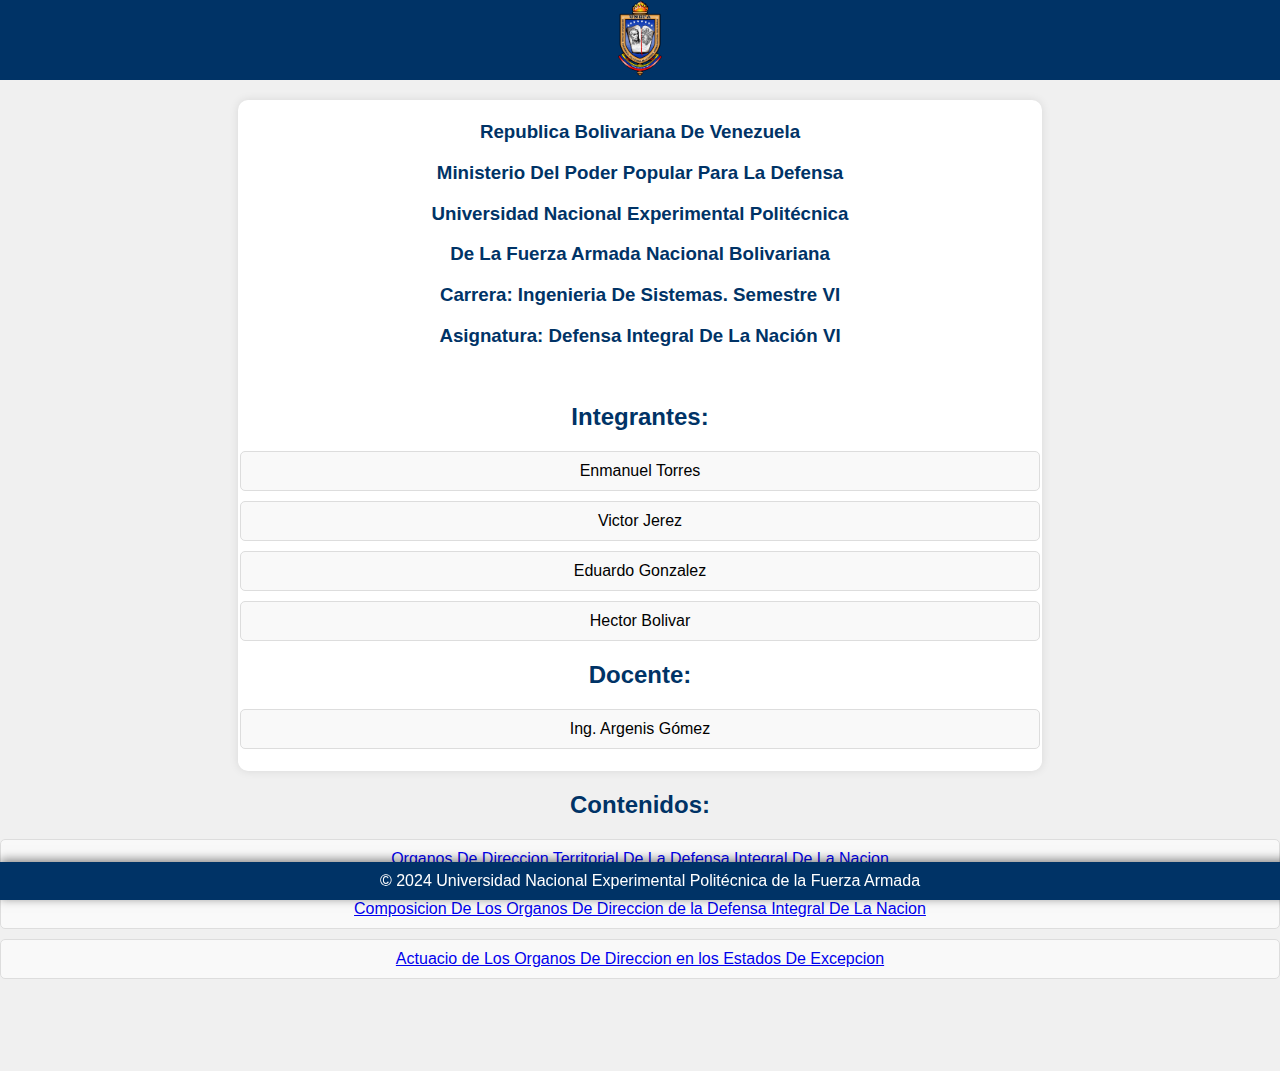
<file: index.html>
<!DOCTYPE html>
<html lang="es">

<head>
    <meta charset="UTF-8">
    <meta name="viewport" content="width=device-width, initial-scale=1.0">
    <title>Presentación UNEFA</title>
    <link rel="stylesheet" href="./styles/index.css">
</head>
<!--Hecho Por Victor Jerez-->

<body>
    <div class="header">
        <img src="./img/escudounefa.gif" alt="Logo UNEFA">
    </div>

    <div class="content">
        <h3>Republica Bolivariana De Venezuela</h3>
        <h3>Ministerio Del Poder Popular Para La Defensa</h3>
        <h3>Universidad Nacional Experimental Politécnica </h3>
        <h3>De La Fuerza Armada Nacional Bolivariana</h3>
        <h3>Carrera: Ingenieria De Sistemas. Semestre VI</h3>
        <h3>Asignatura: Defensa Integral De La Nación VI</h3>
        <br>
        <div class="members">
            <h2>Integrantes:</h2>
            <ul>
                <li>Enmanuel Torres</li>
                <li>Victor Jerez</li>
                <li>Eduardo Gonzalez</li>
                <li>Hector Bolivar</li>
                <!-- Agrega más integrantes según sea necesario -->
            </ul>
        </div>
        <div class="docente">
            <h2>Docente:</h2>
            <ul>
                <li>Ing. Argenis Gómez</li>
                <!-- Agrega más docentes si es necesario -->
            </ul>
        </div>
    </div>
    <div>
        <div class="puntos">
            <h2>Contenidos:</h2>
            <ul>
                <li><a href="./page_1.html">Organos De Direccion Territorial De La Defensa Integral De La Nacion</a></li>
                <li><a href="./page_3.html">Composicion De Los Organos De Direccion de la Defensa Integral De La Nacion</a></li>
                <li><a href="./page_5.html">Actuacio de Los Organos De Direccion en los Estados De Excepcion</a></li>
                <!-- Agrega más contenido si es necesario -->
            </ul>
        </div>
    </div>
    <br>
    <br>
    <br>
    <br>
    <footer>
        &copy; 2024 Universidad Nacional Experimental Politécnica de la Fuerza Armada
    </footer>
</body>

</html>
</file>
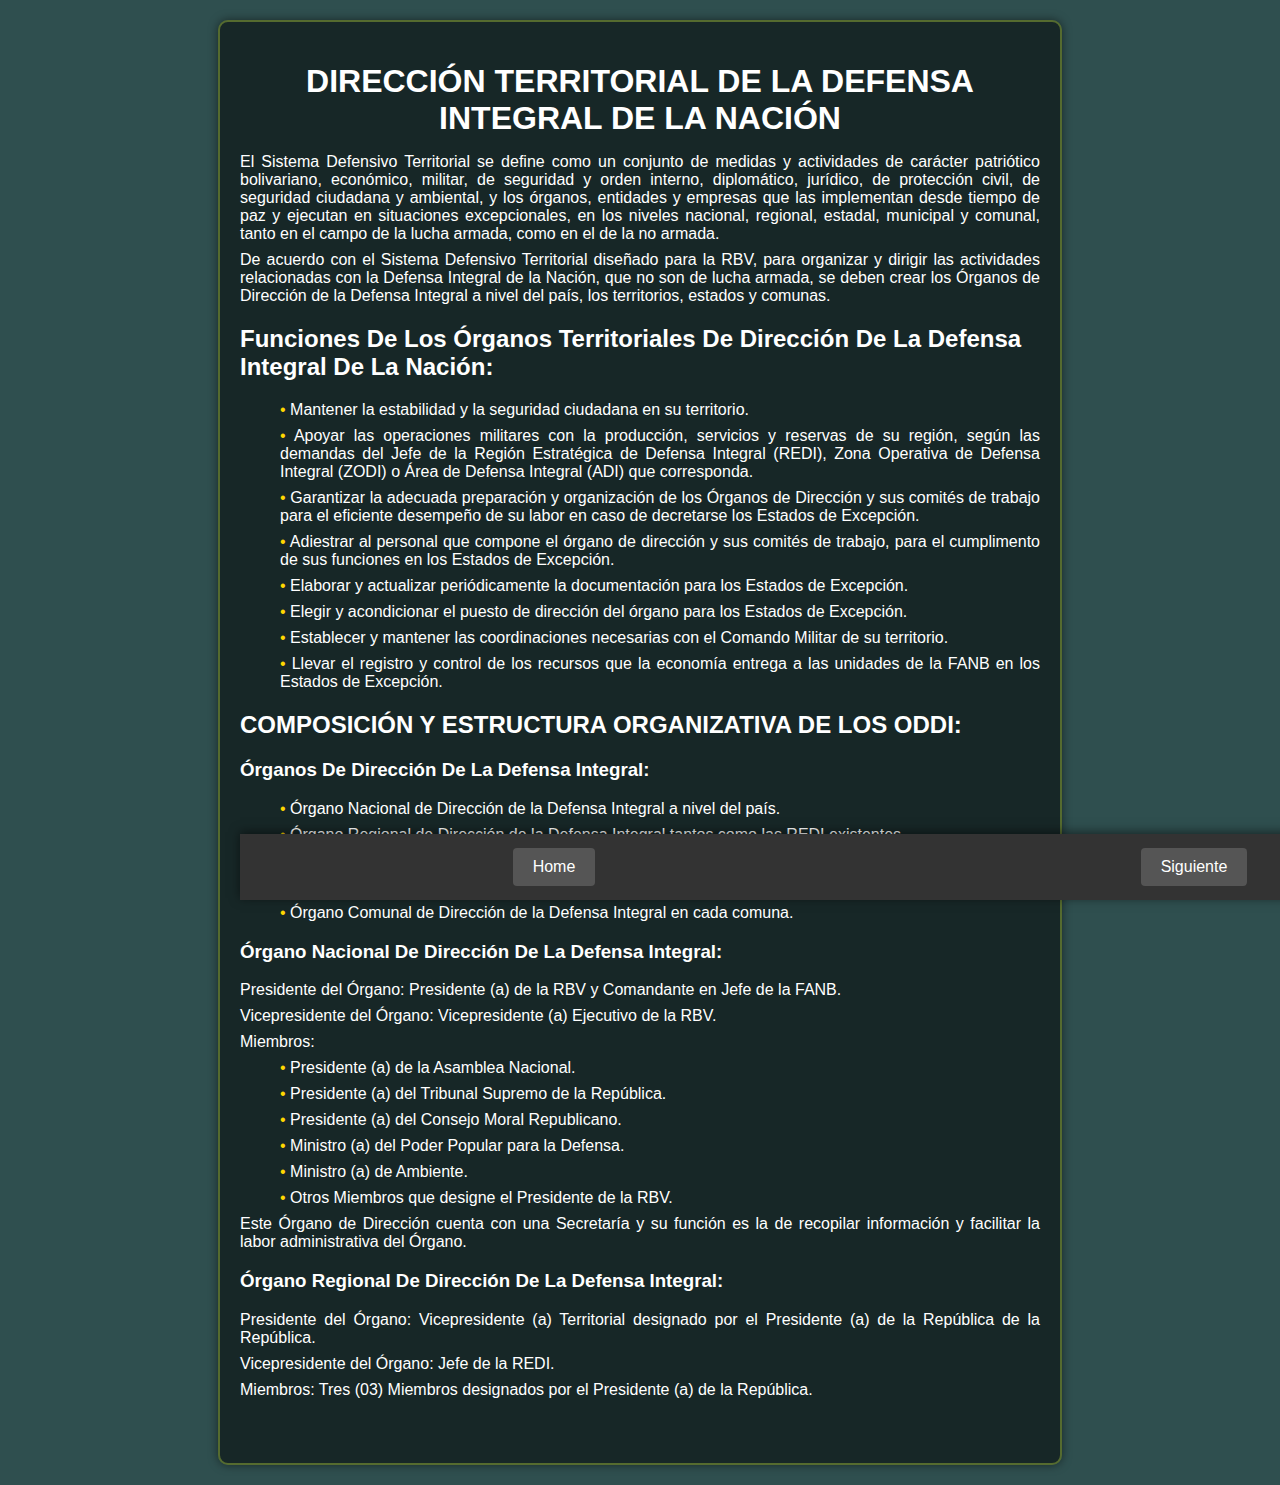
<file: page_1.html>
<!DOCTYPE html>
<html lang="es">

<head>
    <meta charset="UTF-8">
    <meta http-equiv="X-UA-Compatible" content="IE=edge">
    <meta name="viewport" content="width=device-width, initial-scale=1.0">
    <title>Organos De Direccion Territorial DIN</title>
    <link rel="stylesheet" href="./styles/page_1.css">
    <!--Hecho Por Victor Jerez-->
</head>

<body>
    <!--Contenidos a desarrollar:
    ### Organos de direccion territorial de la DIN:
    1) Organo Nacional.
    2) Organo Regional.-->

    <div class="container">
        <h1>DIRECCIÓN TERRITORIAL DE LA DEFENSA INTEGRAL DE LA NACIÓN</h1>
        <p>El Sistema Defensivo Territorial se define como un conjunto de medidas y actividades de carácter patriótico bolivariano, económico, militar, de seguridad y orden interno, diplomático, jurídico, de protección civil, de seguridad ciudadana y ambiental,
            y los órganos, entidades y empresas que las implementan desde tiempo de paz y ejecutan en situaciones excepcionales, en los niveles nacional, regional, estadal, municipal y comunal, tanto en el campo de la lucha armada, como en el de la no
            armada.
        </p>
        <p>De acuerdo con el Sistema Defensivo Territorial diseñado para la RBV, para organizar y dirigir las actividades relacionadas con la Defensa Integral de la Nación, que no son de lucha armada, se deben crear los Órganos de Dirección de la Defensa
            Integral a nivel del país, los territorios, estados y comunas.</p>
        <h2>Funciones De Los Órganos Territoriales De Dirección De La Defensa Integral De La Nación:</h2>
        <ul>
            <li>Mantener la estabilidad y la seguridad ciudadana en su territorio.</li>
            <li>Apoyar las operaciones militares con la producción, servicios y reservas de su región, según las demandas del Jefe de la Región Estratégica de Defensa Integral (REDI), Zona Operativa de Defensa Integral (ZODI) o Área de Defensa Integral (ADI)
                que corresponda.</li>
            <li>Garantizar la adecuada preparación y organización de los Órganos de Dirección y sus comités de trabajo para el eficiente desempeño de su labor en caso de decretarse los Estados de Excepción.</li>
            <li>Adiestrar al personal que compone el órgano de dirección y sus comités de trabajo, para el cumplimento de sus funciones en los Estados de Excepción.</li>
            <li>Elaborar y actualizar periódicamente la documentación para los Estados de Excepción.</li>
            <li>Elegir y acondicionar el puesto de dirección del órgano para los Estados de Excepción.</li>
            <li>Establecer y mantener las coordinaciones necesarias con el Comando Militar de su territorio.</li>
            <li>Llevar el registro y control de los recursos que la economía entrega a las unidades de la FANB en los Estados de Excepción.</li>
        </ul>
        <h2>COMPOSICIÓN Y ESTRUCTURA ORGANIZATIVA DE LOS ODDI:</h2>
        <h3>Órganos De Dirección De La Defensa Integral:</h3>
        <ul>
            <li>Órgano Nacional de Dirección de la Defensa Integral a nivel del país.</li>
            <li>Órgano Regional de Dirección de la Defensa Integral tantos como las REDI existentes.</li>
            <li>Órgano Estadal de Dirección de la Defensa Integral en cada uno de los estados.</li>
            <li>Órgano Municipal de Dirección de la Defensa Integral en cada municipio.</li>
            <li>Órgano Comunal de Dirección de la Defensa Integral en cada comuna.</li>
        </ul>
        <h3>Órgano Nacional De Dirección De La Defensa Integral:</h3>
        <p>Presidente del Órgano: Presidente (a) de la RBV y Comandante en Jefe de la FANB.</p>
        <p>Vicepresidente del Órgano: Vicepresidente (a) Ejecutivo de la RBV.</p>
        <p>Miembros:</p>
        <ul>
            <li>Presidente (a) de la Asamblea Nacional.</li>
            <li>Presidente (a) del Tribunal Supremo de la República.</li>
            <li>Presidente (a) del Consejo Moral Republicano.</li>
            <li>Ministro (a) del Poder Popular para la Defensa.</li>
            <li>Ministro (a) de Ambiente.</li>
            <li>Otros Miembros que designe el Presidente de la RBV.</li>
        </ul>
        <p>Este Órgano de Dirección cuenta con una Secretaría y su función es la de recopilar información y facilitar la labor administrativa del Órgano.</p>
        <h3>Órgano Regional De Dirección De La Defensa Integral:</h3>
        <p>Presidente del Órgano: Vicepresidente (a) Territorial designado por el Presidente (a) de la República de la República.</p>
        <p>Vicepresidente del Órgano: Jefe de la REDI.</p>
        <p>Miembros: Tres (03) Miembros designados por el Presidente (a) de la República.</p>
        <br>
        <br>
        <footer>
            <button class="footer-button" onclick="window.location.href='index.html'">Home</button>
            <button class="footer-button" onclick="window.location.href='page_2.html'">Siguiente</button>
        </footer>
</body>

</html>
</file>
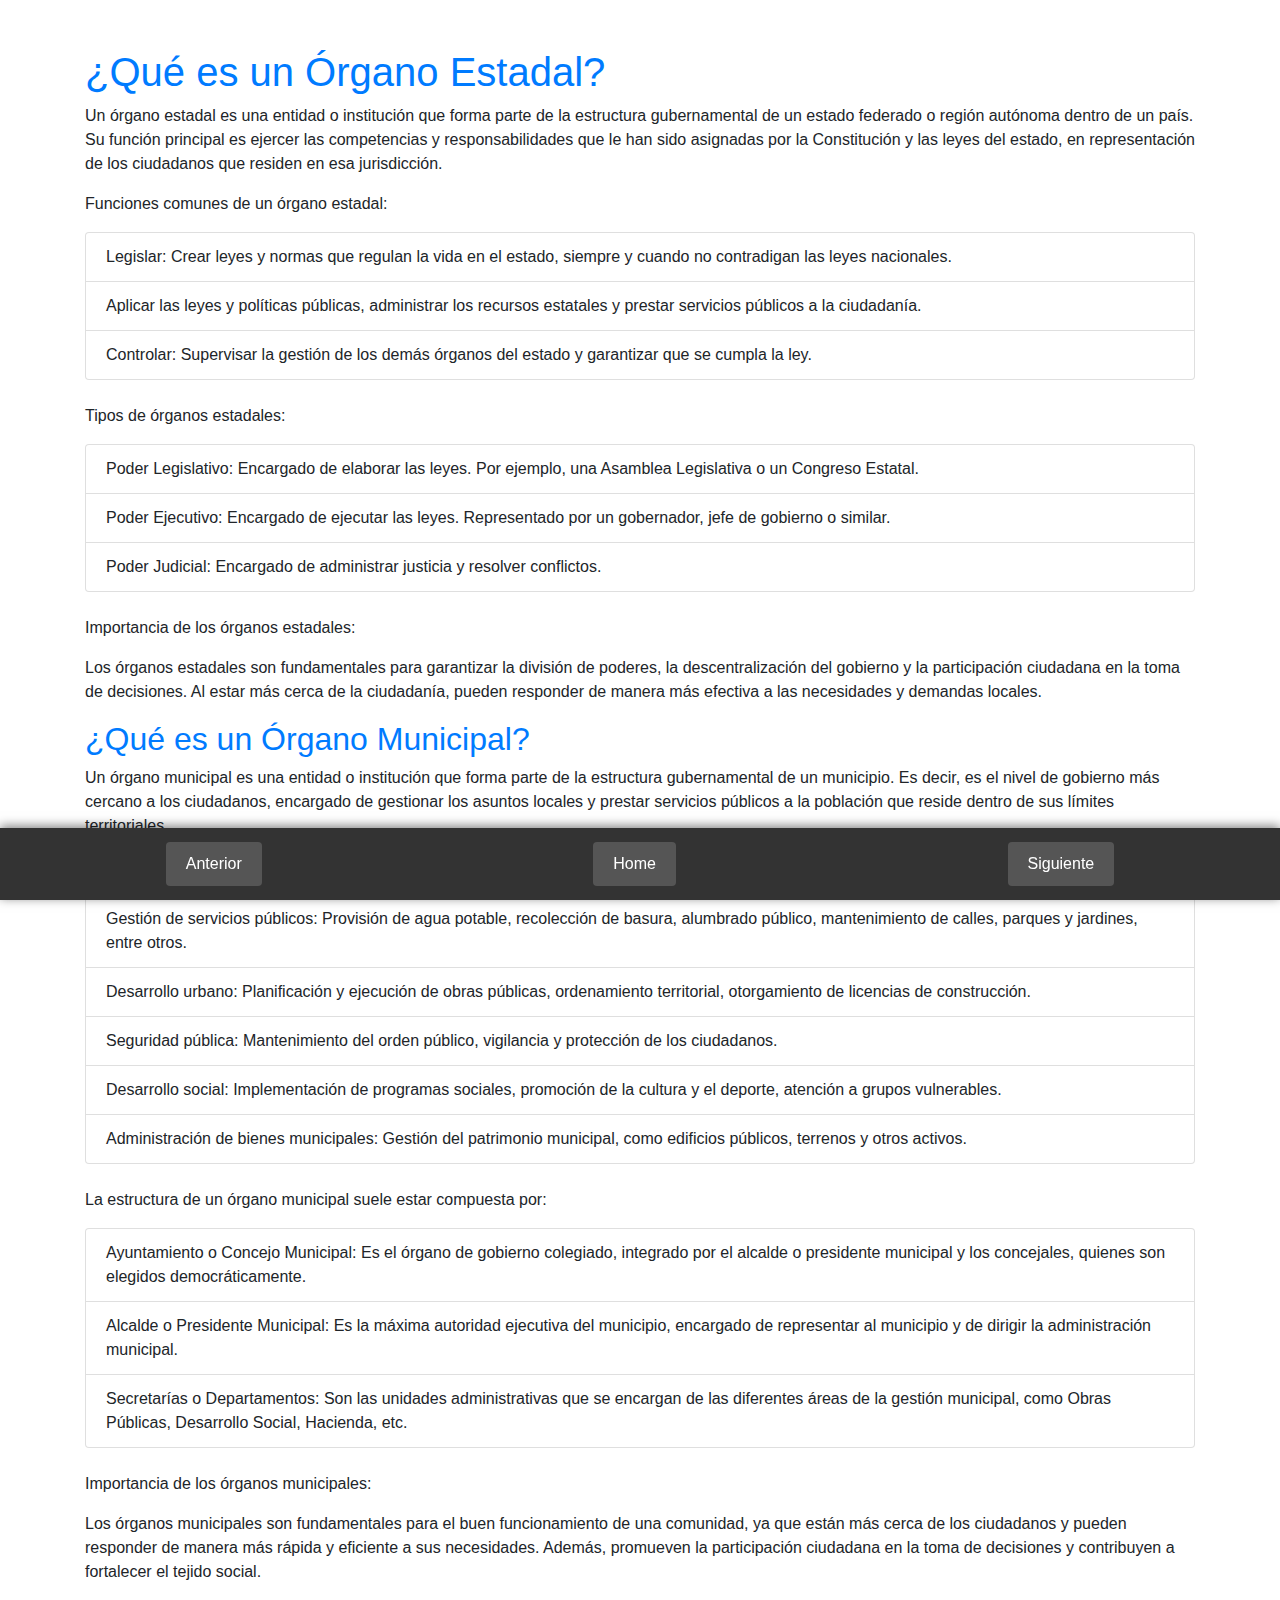
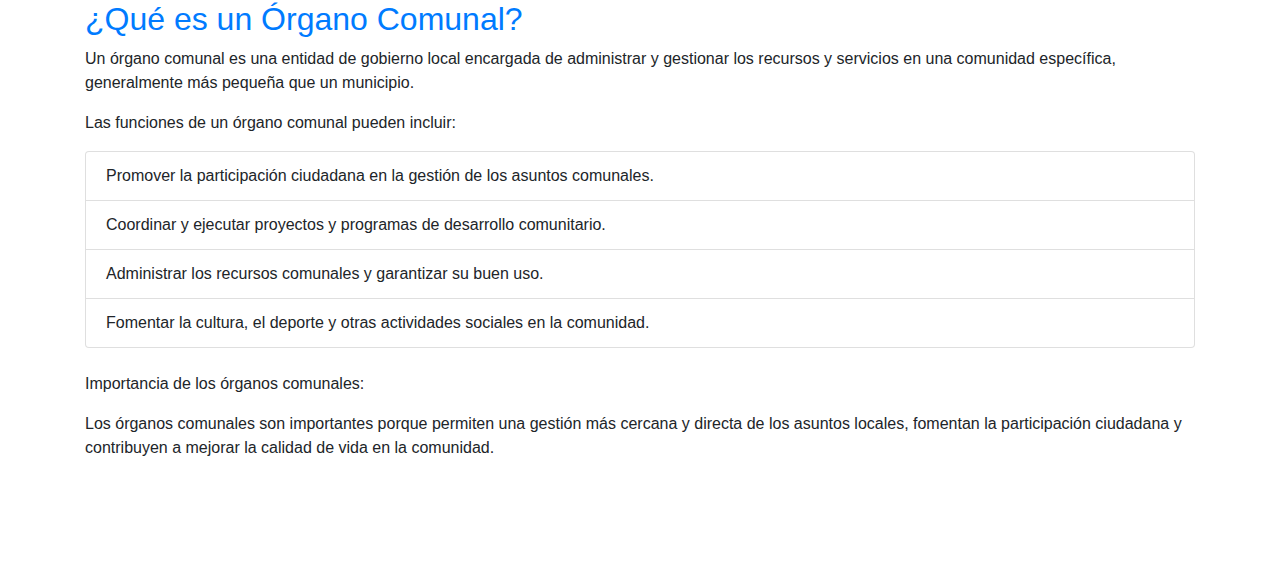
<file: page_2.html>
<!DOCTYPE html>
<html lang="es">

<head>
    <meta charset="UTF-8">
    <meta name="viewport" content="width=device-width, initial-scale=1.0">
    <title>Órganos</title>
    <link href="https://stackpath.bootstrapcdn.com/bootstrap/4.5.2/css/bootstrap.min.css" rel="stylesheet">
    <link href="./styles/page_2.css" rel="stylesheet">
    <!--Hecho Por Hector Bolivar-->
</head>

<body>
    <div class="container mt-5">
        <h1 class="text-primary">¿Qué es un Órgano Estadal?</h1>
        <p>Un órgano estadal es una entidad o institución que forma parte de la estructura gubernamental de un estado federado o región autónoma dentro de un país. Su función principal es ejercer las competencias y responsabilidades que le han sido asignadas
            por la Constitución y las leyes del estado, en representación de los ciudadanos que residen en esa jurisdicción.</p>
        <p>Funciones comunes de un órgano estadal:</p>
        <ul class="list-group mb-4">
            <li class="list-group-item">Legislar: Crear leyes y normas que regulan la vida en el estado, siempre y cuando no contradigan las leyes nacionales.</li>
            <li class="list-group-item">Aplicar las leyes y políticas públicas, administrar los recursos estatales y prestar servicios públicos a la ciudadanía.</li>
            <li class="list-group-item">Controlar: Supervisar la gestión de los demás órganos del estado y garantizar que se cumpla la ley.</li>
        </ul>
        <p>Tipos de órganos estadales:</p>
        <ul class="list-group mb-4">
            <li class="list-group-item">Poder Legislativo: Encargado de elaborar las leyes. Por ejemplo, una Asamblea Legislativa o un Congreso Estatal.</li>
            <li class="list-group-item">Poder Ejecutivo: Encargado de ejecutar las leyes. Representado por un gobernador, jefe de gobierno o similar.</li>
            <li class="list-group-item">Poder Judicial: Encargado de administrar justicia y resolver conflictos.</li>
        </ul>
        <p>Importancia de los órganos estadales:</p>
        <p>Los órganos estadales son fundamentales para garantizar la división de poderes, la descentralización del gobierno y la participación ciudadana en la toma de decisiones. Al estar más cerca de la ciudadanía, pueden responder de manera más efectiva
            a las necesidades y demandas locales.</p>

        <h2 class="text-primary">¿Qué es un Órgano Municipal?</h2>
        <p>Un órgano municipal es una entidad o institución que forma parte de la estructura gubernamental de un municipio. Es decir, es el nivel de gobierno más cercano a los ciudadanos, encargado de gestionar los asuntos locales y prestar servicios públicos
            a la población que reside dentro de sus límites territoriales.</p>
        <p>Las funciones de un órgano municipal pueden variar ligeramente dependiendo del país y de la legislación local, pero en general se encargan de:</p>
        <ul class="list-group mb-4">
            <li class="list-group-item">Gestión de servicios públicos: Provisión de agua potable, recolección de basura, alumbrado público, mantenimiento de calles, parques y jardines, entre otros.</li>
            <li class="list-group-item">Desarrollo urbano: Planificación y ejecución de obras públicas, ordenamiento territorial, otorgamiento de licencias de construcción.</li>
            <li class="list-group-item">Seguridad pública: Mantenimiento del orden público, vigilancia y protección de los ciudadanos.</li>
            <li class="list-group-item">Desarrollo social: Implementación de programas sociales, promoción de la cultura y el deporte, atención a grupos vulnerables.</li>
            <li class="list-group-item">Administración de bienes municipales: Gestión del patrimonio municipal, como edificios públicos, terrenos y otros activos.</li>
        </ul>
        <p>La estructura de un órgano municipal suele estar compuesta por:</p>
        <ul class="list-group mb-4">
            <li class="list-group-item">Ayuntamiento o Concejo Municipal: Es el órgano de gobierno colegiado, integrado por el alcalde o presidente municipal y los concejales, quienes son elegidos democráticamente.</li>
            <li class="list-group-item">Alcalde o Presidente Municipal: Es la máxima autoridad ejecutiva del municipio, encargado de representar al municipio y de dirigir la administración municipal.</li>
            <li class="list-group-item">Secretarías o Departamentos: Son las unidades administrativas que se encargan de las diferentes áreas de la gestión municipal, como Obras Públicas, Desarrollo Social, Hacienda, etc.</li>
        </ul>
        <p>Importancia de los órganos municipales:</p>
        <p>Los órganos municipales son fundamentales para el buen funcionamiento de una comunidad, ya que están más cerca de los ciudadanos y pueden responder de manera más rápida y eficiente a sus necesidades. Además, promueven la participación ciudadana
            en la toma de decisiones y contribuyen a fortalecer el tejido social.</p>

        <h2 class="text-primary">¿Qué es un Órgano Comunal?</h2>
        <p>Un órgano comunal es una entidad de gobierno local encargada de administrar y gestionar los recursos y servicios en una comunidad específica, generalmente más pequeña que un municipio.</p>
        <p>Las funciones de un órgano comunal pueden incluir:</p>
        <ul class="list-group mb-4">
            <li class="list-group-item">Promover la participación ciudadana en la gestión de los asuntos comunales.</li>
            <li class="list-group-item">Coordinar y ejecutar proyectos y programas de desarrollo comunitario.</li>
            <li class="list-group-item">Administrar los recursos comunales y garantizar su buen uso.</li>
            <li class="list-group-item">Fomentar la cultura, el deporte y otras actividades sociales en la comunidad.</li>
        </ul>
        <p>Importancia de los órganos comunales:</p>
        <p>Los órganos comunales son importantes porque permiten una gestión más cercana y directa de los asuntos locales, fomentan la participación ciudadana y contribuyen a mejorar la calidad de vida en la comunidad.</p>
    </div>
    <br>
    <br>
    <br>
    <br>
    <footer>
        <button class="footer-button" onclick="window.location.href='page_1.html'">Anterior</button>
        <button class="footer-button" onclick="window.location.href='index.html'">Home</button>
        <button class="footer-button" onclick="window.location.href='page_3.html'">Siguiente</button>
    </footer>
    <script src="https://code.jquery.com/jquery-3.5.1.slim.min.js"></script>
    <script src="https://cdn.jsdelivr.net/npm/@popperjs/core@2.9.2/dist/umd/popper.min.js"></script>
    <script src="https://stackpath.bootstrapcdn.com/bootstrap/4.5.2/js/bootstrap.min.js"></script>

</body>

</html>
</file>
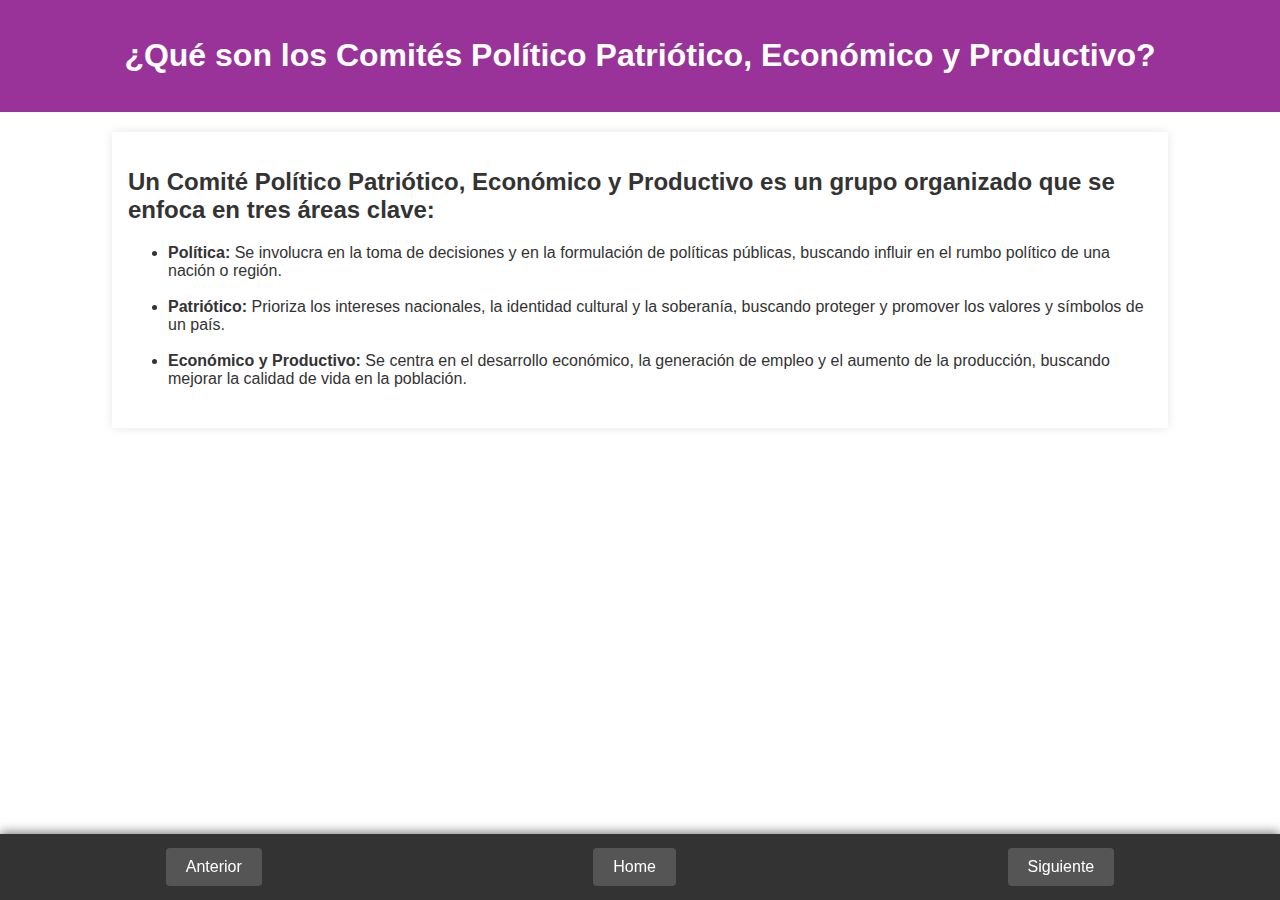
<file: page_3.html>
<!DOCTYPE html>
<html lang="es">

<head>
    <meta charset="UTF-8">
    <meta name="viewport" content="width=device-width, initial-scale=1.0">
    <title>Página de Información</title>
    <link href="./styles/page_3.css" rel="stylesheet">
    <!--Hecho Por Eduardo Gonzalez-->
</head>

<body>
    <header>
        <h1>¿Qué son los Comités Político Patriótico, Económico y Productivo?</h1>
    </header>
    <div class="container">
        <div class="info-section">
            <h2>Un Comité Político Patriótico, Económico y Productivo es un grupo organizado que se enfoca en tres áreas clave:</h2>
            <ul>
                <li><strong>Política:</strong> Se involucra en la toma de decisiones y en la formulación de políticas públicas, buscando influir en el rumbo político de una nación o región.</li>
                <br>
                <li><strong>Patriótico:</strong> Prioriza los intereses nacionales, la identidad cultural y la soberanía, buscando proteger y promover los valores y símbolos de un país.</li>
                <br>
                <li><strong>Económico y Productivo:</strong> Se centra en el desarrollo económico, la generación de empleo y el aumento de la producción, buscando mejorar la calidad de vida en la población.</li>
            </ul>
        </div>
    </div>
    <br>
    <br>
    <br>
    <footer>
        <button class="footer-button" onclick="window.location.href='page_2.html'">Anterior</button>
        <button class="footer-button" onclick="window.location.href='index.html'">Home</button>
        <button class="footer-button" onclick="window.location.href='page_4.html'">Siguiente</button>
    </footer>
</body>

</html>
</file>
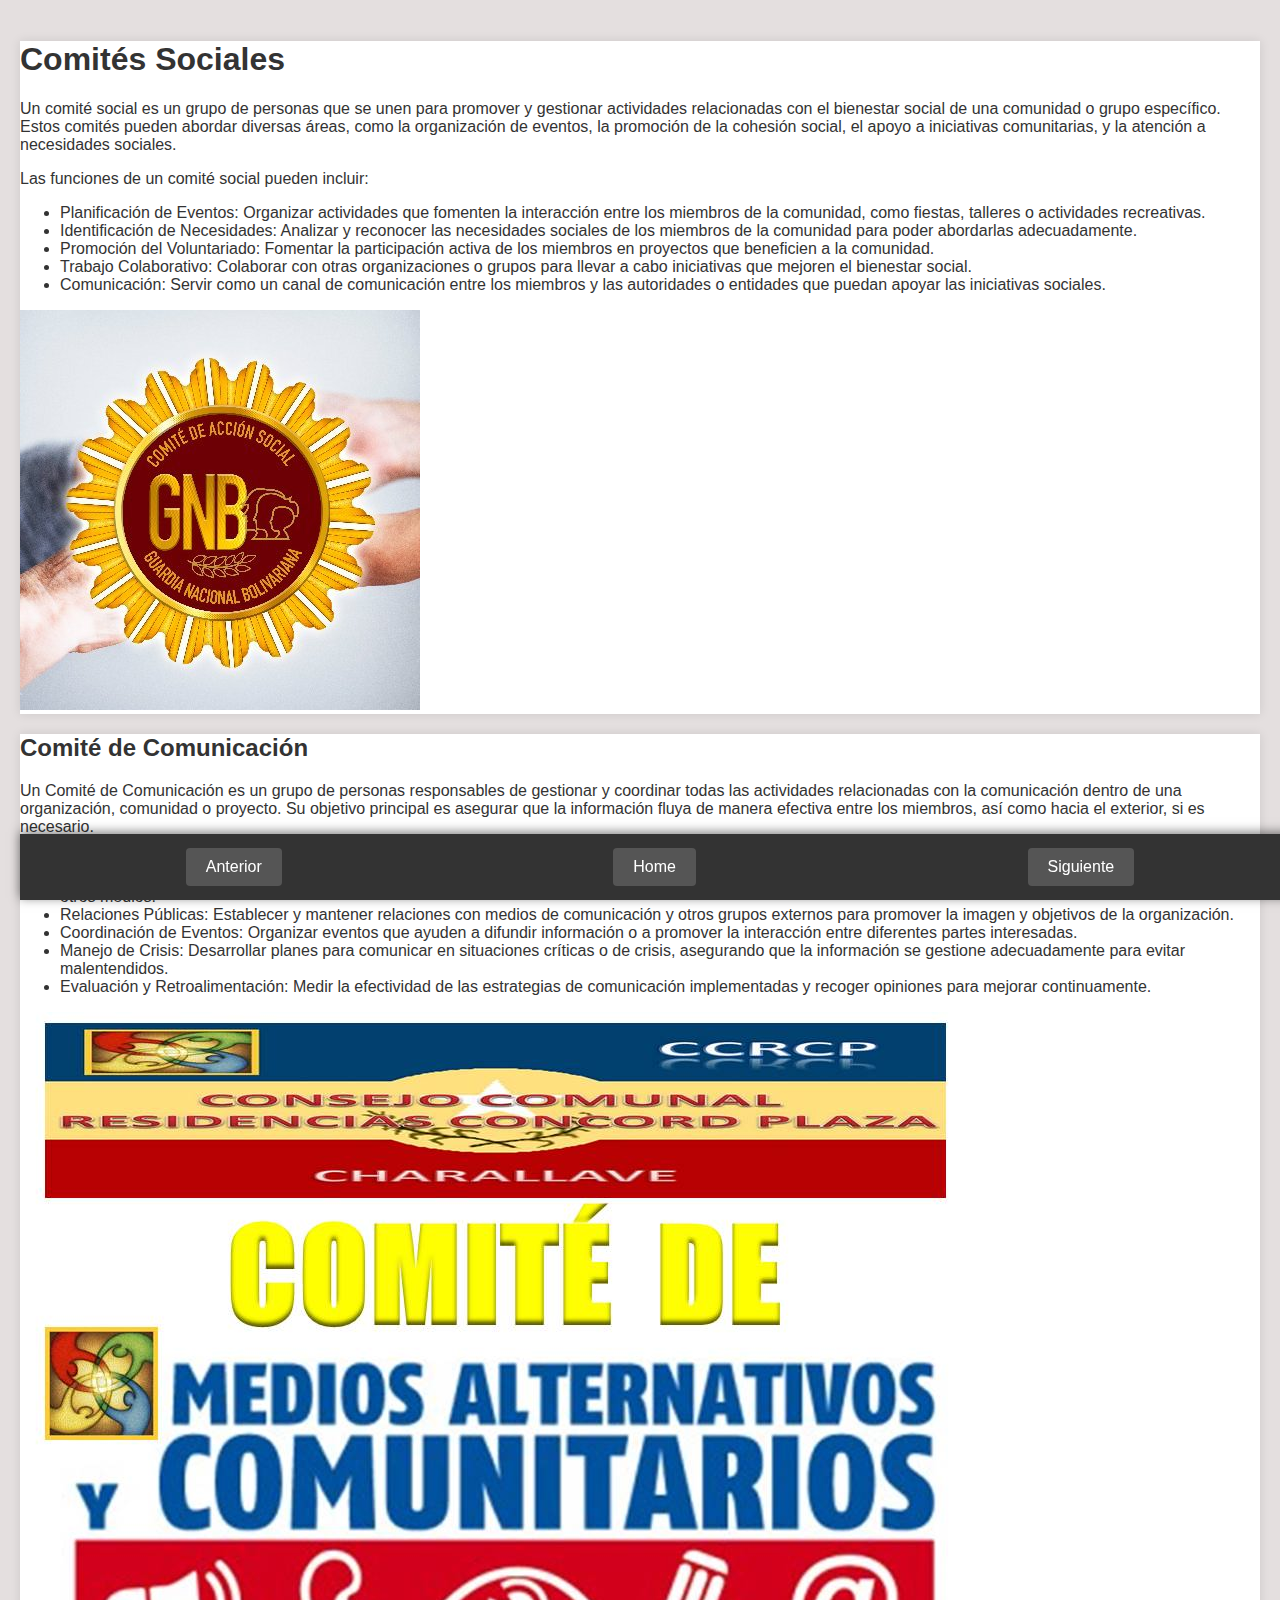
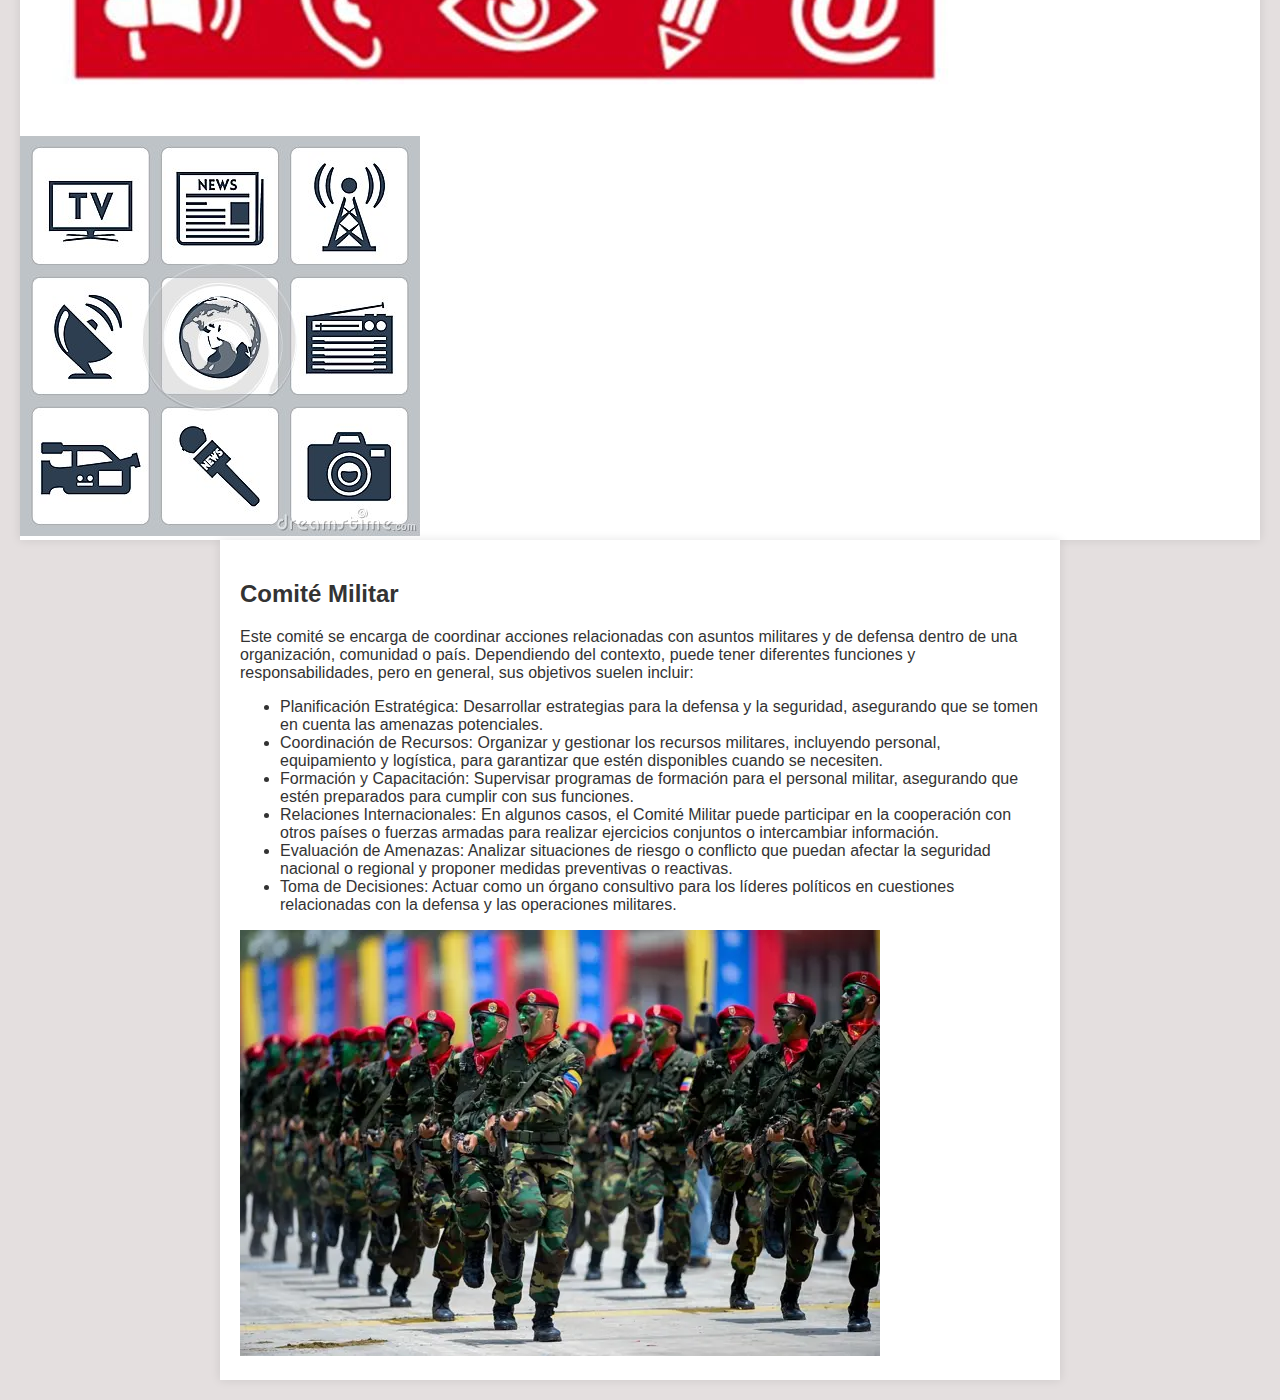
<file: page_4.html>
<!DOCTYPE html>
<html lang="es">

<head>
    <meta charset="UTF-8">
    <meta name="viewport" content="width=device-width, initial-scale=1.0">
    <title>Comités Sociales</title>
    <link rel="stylesheet" href="./styles/page_4.css">
    <!--Hecho Por Enmanuel Torres-->
</head>

<body class="ter">
    <div class="loc" class="uj">
        <h1>Comités Sociales</h1>
        <p> Un comité social es un grupo de personas que se unen para promover y gestionar actividades relacionadas con el bienestar social de una comunidad o grupo específico. Estos comités pueden abordar diversas áreas, como la organización de eventos,
            la promoción de la cohesión social, el apoyo a iniciativas comunitarias, y la atención a necesidades sociales.</p>
        <p>Las funciones de un comité social pueden incluir:</p>
        <ul>
            <li>Planificación de Eventos: Organizar actividades que fomenten la interacción entre los miembros de la comunidad, como fiestas, talleres o actividades recreativas.</li>
            <li>Identificación de Necesidades: Analizar y reconocer las necesidades sociales de los miembros de la comunidad para poder abordarlas adecuadamente.</li>
            <li>Promoción del Voluntariado: Fomentar la participación activa de los miembros en proyectos que beneficien a la comunidad.</li>
            <li>Trabajo Colaborativo: Colaborar con otras organizaciones o grupos para llevar a cabo iniciativas que mejoren el bienestar social.</li>
            <li>Comunicación: Servir como un canal de comunicación entre los miembros y las autoridades o entidades que puedan apoyar las iniciativas sociales.</li>
        </ul>
        <img src="./img/aUuKy0OX_400x400.jpg" alt="aUuKy0OX_400x400.jpg">
    </div>
    <div class="loc" class="uj">
        <h2>Comité de Comunicación</h2>
        <p>Un Comité de Comunicación es un grupo de personas responsables de gestionar y coordinar todas las actividades relacionadas con la comunicación dentro de una organización, comunidad o proyecto. Su objetivo principal es asegurar que la información
            fluya de manera efectiva entre los miembros, así como hacia el exterior, si es necesario.</p>
        <ul>
            <li>Desarrollo de Estrategias: Crear planes para mejorar la comunicación interna y externa, asegurando que todos los mensajes sean claros y coherentes.</li>
            <li>Gestión de Contenidos: Supervisar la creación y distribución de materiales informativos, como boletines, comunicados de prensa, publicaciones en redes sociales y otros medios.</li>
            <li>Relaciones Públicas: Establecer y mantener relaciones con medios de comunicación y otros grupos externos para promover la imagen y objetivos de la organización.</li>
            <li>Coordinación de Eventos: Organizar eventos que ayuden a difundir información o a promover la interacción entre diferentes partes interesadas.</li>
            <li>Manejo de Crisis: Desarrollar planes para comunicar en situaciones críticas o de crisis, asegurando que la información se gestione adecuadamente para evitar malentendidos.</li>
            <li>Evaluación y Retroalimentación: Medir la efectividad de las estrategias de comunicación implementadas y recoger opiniones para mejorar continuamente.</li>
        </ul>
        <img src="./img/CMAC.jpg" alt="CMAC.jpg">
        <img src="./img/vector-mass-media-icons-set-34985057.jpg" alt="vector-mass-media-icons-set-34985057.jpg">
    </div>
    <div class="yu">
        <h2>Comité Militar</h2>
        <p>Este comité se encarga de coordinar acciones relacionadas con asuntos militares y de defensa dentro de una organización, comunidad o país. Dependiendo del contexto, puede tener diferentes funciones y responsabilidades, pero en general, sus objetivos
            suelen incluir:</p>
        <ul>
            <li>Planificación Estratégica: Desarrollar estrategias para la defensa y la seguridad, asegurando que se tomen en cuenta las amenazas potenciales.</li>
            <li>Coordinación de Recursos: Organizar y gestionar los recursos militares, incluyendo personal, equipamiento y logística, para garantizar que estén disponibles cuando se necesiten.</li>
            <li>Formación y Capacitación: Supervisar programas de formación para el personal militar, asegurando que estén preparados para cumplir con sus funciones.</li>
            <li>Relaciones Internacionales: En algunos casos, el Comité Militar puede participar en la cooperación con otros países o fuerzas armadas para realizar ejercicios conjuntos o intercambiar información.</li>
            <li>Evaluación de Amenazas: Analizar situaciones de riesgo o conflicto que puedan afectar la seguridad nacional o regional y proponer medidas preventivas o reactivas.</li>
            <li>Toma de Decisiones: Actuar como un órgano consultivo para los líderes políticos en cuestiones relacionadas con la defensa y las operaciones militares.</li>
        </ul>
        <img src="./img/_105656586_gettyimages-545142038.jpg.webp" alt="_105656586_gettyimages-545142038.jpg.webp">
    </div>
    <footer>
        <button class="footer-button" onclick="window.location.href='page_3.html'">Anterior</button>
        <button class="footer-button" onclick="window.location.href='index.html'">Home</button>
        <button class="footer-button" onclick="window.location.href='page_5.html'">Siguiente</button>
    </footer>
</body>

</html>
</file>
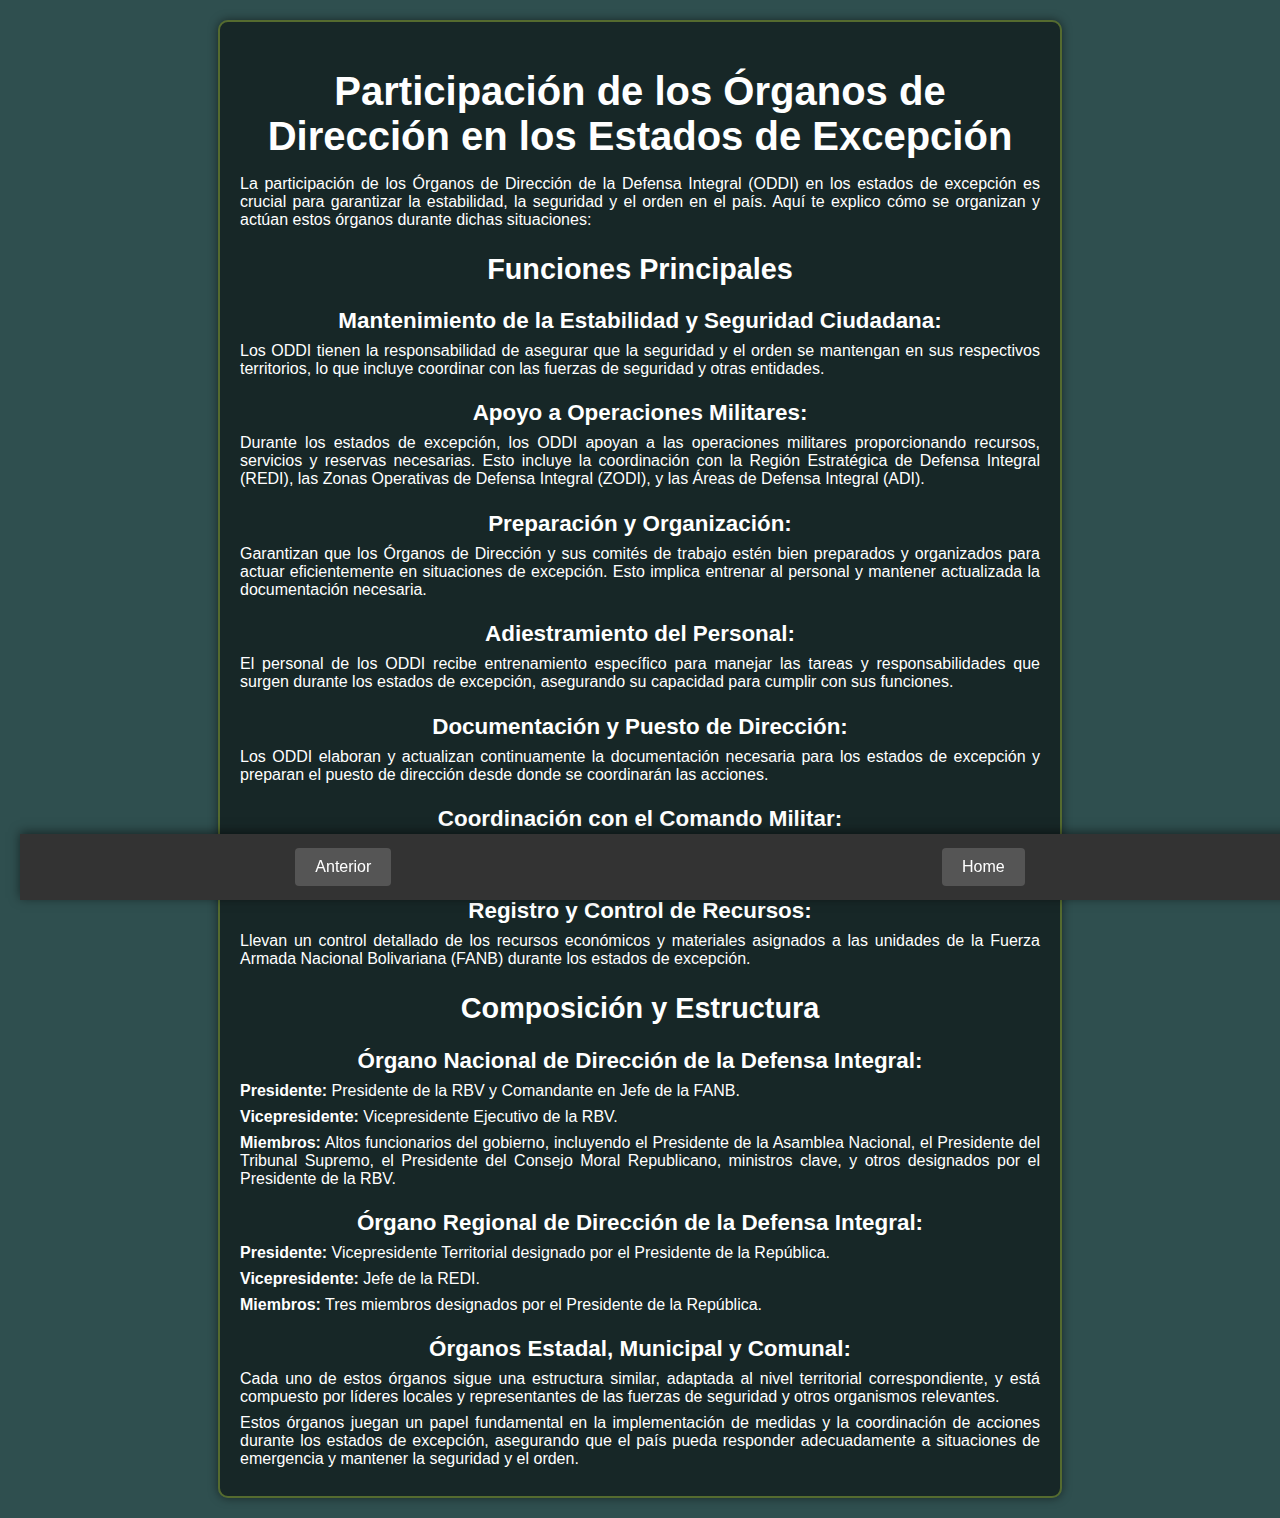
<file: page_5.html>
<!DOCTYPE html>
<html lang="es">

<head>
    <meta charset="UTF-8">
    <meta name="viewport" content="width=device-width, initial-scale=1.0">
    <title>Participación de los Órganos de Dirección en los Estados de Excepción</title>
    <link href="./styles/page_5.css" rel="stylesheet">
    <!--Hecho Por Victor Jerez-->
</head>

<body>
    <div class="container">
        <h1>Participación de los Órganos de Dirección en los Estados de Excepción</h1>
        <p>La participación de los Órganos de Dirección de la Defensa Integral (ODDI) en los estados de excepción es crucial para garantizar la estabilidad, la seguridad y el orden en el país. Aquí te explico cómo se organizan y actúan estos órganos durante
            dichas situaciones:</p>
        <h2>Funciones Principales</h2>
        <h3>Mantenimiento de la Estabilidad y Seguridad Ciudadana:</h3>
        <p>Los ODDI tienen la responsabilidad de asegurar que la seguridad y el orden se mantengan en sus respectivos territorios, lo que incluye coordinar con las fuerzas de seguridad y otras entidades.</p>
        <h3>Apoyo a Operaciones Militares:</h3>
        <p>Durante los estados de excepción, los ODDI apoyan a las operaciones militares proporcionando recursos, servicios y reservas necesarias. Esto incluye la coordinación con la Región Estratégica de Defensa Integral (REDI), las Zonas Operativas de
            Defensa Integral (ZODI), y las Áreas de Defensa Integral (ADI).</p>
        <h3>Preparación y Organización:</h3>
        <p>Garantizan que los Órganos de Dirección y sus comités de trabajo estén bien preparados y organizados para actuar eficientemente en situaciones de excepción. Esto implica entrenar al personal y mantener actualizada la documentación necesaria.</p>
        <h3>Adiestramiento del Personal:</h3>
        <p>El personal de los ODDI recibe entrenamiento específico para manejar las tareas y responsabilidades que surgen durante los estados de excepción, asegurando su capacidad para cumplir con sus funciones.</p>
        <h3>Documentación y Puesto de Dirección:</h3>
        <p>Los ODDI elaboran y actualizan continuamente la documentación necesaria para los estados de excepción y preparan el puesto de dirección desde donde se coordinarán las acciones.</p>
        <h3>Coordinación con el Comando Militar:</h3>
        <p>Mantienen una estrecha coordinación con los comandos militares de su territorio para asegurar una respuesta unificada y efectiva a cualquier situación.</p>
        <h3>Registro y Control de Recursos:</h3>
        <p>Llevan un control detallado de los recursos económicos y materiales asignados a las unidades de la Fuerza Armada Nacional Bolivariana (FANB) durante los estados de excepción.</p>
        <h2>Composición y Estructura</h2>
        <h3>Órgano Nacional de Dirección de la Defensa Integral:</h3>
        <p><strong>Presidente:</strong> Presidente de la RBV y Comandante en Jefe de la FANB.</p>
        <p><strong>Vicepresidente:</strong> Vicepresidente Ejecutivo de la RBV.</p>
        <p><strong>Miembros:</strong> Altos funcionarios del gobierno, incluyendo el Presidente de la Asamblea Nacional, el Presidente del Tribunal Supremo, el Presidente del Consejo Moral Republicano, ministros clave, y otros designados por el Presidente
            de la RBV.</p>
        <h3>Órgano Regional de Dirección de la Defensa Integral:</h3>
        <p><strong>Presidente:</strong> Vicepresidente Territorial designado por el Presidente de la República.</p>
        <p><strong>Vicepresidente:</strong> Jefe de la REDI.</p>
        <p><strong>Miembros:</strong> Tres miembros designados por el Presidente de la República.</p>
        <h3>Órganos Estadal, Municipal y Comunal:</h3>
        <p>Cada uno de estos órganos sigue una estructura similar, adaptada al nivel territorial correspondiente, y está compuesto por líderes locales y representantes de las fuerzas de seguridad y otros organismos relevantes.</p>
        <p>Estos órganos juegan un papel fundamental en la implementación de medidas y la coordinación de acciones durante los estados de excepción, asegurando que el país pueda responder adecuadamente a situaciones de emergencia y mantener la seguridad
            y el orden.</p>
          </div>
    <footer>
        <button class="footer-button" onclick="window.location.href='page_4.html'">Anterior</button>
        <button class="footer-button" onclick="window.location.href='index.html'">Home</button>
    </footer>
</body>

</html>
</file>
<file: styles/index.css>
body {
    font-family: Arial, sans-serif;
    background-color: #f0f0f0;
    margin: 0;
    padding: 0;
}

.header {
    background-color: #003366;
    color: white;
    text-align: center;
    max-height: 100px;
}

.header img {
    max-width: 45px;
}

.content {
    padding: 2px;
    margin: 20px auto;
    max-width: 800px;
    background-color: white;
    border-radius: 10px;
    box-shadow: 0 0 10px rgba(0, 0, 0, 0.1);
}

h1,
h2,
h3 {
    text-align: center;
    color: #003366;
}

.members,
.docente,
.puntos {
    margin: 20px 0;
}

.members ul,
.docente ul,
.puntos ul {
    list-style-type: none;
    padding: 0;
}

.members li,
.docente li,
.puntos li {
    background-color: #f9f9f9;
    margin: 10px 0;
    padding: 10px;
    border: 1px solid #ddd;
    border-radius: 5px;
    text-align: center;
}

footer {
    text-align: center;
    padding: 10px;
    background-color: #003366;
    color: white;
    position: fixed;
    bottom: 0;
    width: 100%;
    box-shadow: 0 -2px 10px rgba(0, 0, 0, 0.5);
}
</file>
<file: styles/page_1.css>
body {
    font-family: Arial, sans-serif;
    background-color: #2F4F4F;
    /* Color militar */
    color: #FFFFFF;
    margin: 0;
    padding: 20px;
    display: flex;
    flex-direction: column;
    align-items: center;
    justify-content: center;
    animation: backgroundAnimation 10s infinite;
}

h1,
p {
    text-align: center;
}

h1 {
    font-size: 2rem;
    margin-bottom: 1rem;
    animation: textAnimation 2s infinite;
}

p,
ul {
    font-size: 1rem;
    margin: 0.5rem 0;
    text-align: justify;
}

ul {
    list-style-type: none;
}

ul li {
    margin: 0.5rem 0;
}

ul li::before {
    content: "• ";
    color: #FFD700;
}

@keyframes backgroundAnimation {
    0% {
        background-color: #2F4F4F;
    }
    50% {
        background-color: #556B2F;
    }
    100% {
        background-color: #2F4F4F;
    }
}

@keyframes textAnimation {
    0% {
        color: #FFFFFF;
    }
    50% {
        color: #FFD700;
    }
    100% {
        color: #FFFFFF;
    }
}

.container {
    border: 2px solid #556B2F;
    padding: 20px;
    border-radius: 10px;
    background-color: rgba(0, 0, 0, 0.5);
    box-shadow: 0 0 10px rgba(0, 0, 0, 0.5);
    max-width: 800px;
}

a {
    color: #FFD700;
    text-decoration: none;
    font-weight: bold;
    padding: 10px 20px;
    border: 2px solid #FFD700;
    border-radius: 5px;
    transition: background-color 0.3s, color 0.3s;
}

a:hover {
    background-color: #FFD700;
    color: #2F4F4F;
}

footer {
    display: flex;
    justify-content: space-around;
    align-items: center;
    background-color: #333;
    color: white;
    padding: 10px 0;
    position: fixed;
    bottom: 0;
    width: 100%;
    box-shadow: 0 -2px 10px rgba(0, 0, 0, 0.5);
}

.footer-button {
    background-color: #555;
    color: white;
    border: none;
    padding: 10px 20px;
    text-align: center;
    text-decoration: none;
    display: inline-block;
    font-size: 16px;
    margin: 4px 2px;
    cursor: pointer;
    border-radius: 4px;
    transition: background-color 0.3s;
}

.footer-button:hover {
    background-color: #777;
}
</file>
<file: styles/page_2.css>
.footer-button {
    background-color: #555;
    color: white;
    border: none;
    padding: 10px 20px;
    text-align: center;
    text-decoration: none;
    display: inline-block;
    font-size: 16px;
    margin: 4px 2px;
    cursor: pointer;
    border-radius: 4px;
    transition: background-color 0.3s;
}

footer {
    display: flex;
    justify-content: space-around;
    align-items: center;
    background-color: #333;
    color: white;
    padding: 10px 0;
    position: fixed;
    bottom: 0;
    width: 100%;
    box-shadow: 0 -2px 10px rgba(0, 0, 0, 0.5);
}

.footer-button:hover {
    background-color: #777;
}
</file>
<file: styles/page_3.css>
body {
            font-family: Arial, sans-serif;
            margin: 0;
            padding: 0;
            background-image: url('https://img.freepik.com/free-vector/gradient-technology-futuristic-background_23-2149131657.jpg');
            background-size: cover;
            background-position: center;
            color: #333;
        }
        
        header {
            background-color: rgba(128, 0, 128, 0.8);
            color: white;
            text-align: center;
            padding: 1em 0;
        }
        
        header h1 {
            color: white;
        }
        
        .container {
            margin: 20px auto;
            width: 80%;
            padding: 1em;
            background-color: rgba(255, 255, 255, 0.9);
            box-shadow: 0 0 10px rgba(0, 0, 0, 0.1);
        }
        
        .info-section {
            margin-bottom: 1.5em;
        }
        
        footer {
            display: flex;
            justify-content: space-around;
            align-items: center;
            background-color: #333;
            color: white;
            padding: 10px 0;
            position: fixed;
            bottom: 0;
            width: 100%;
            box-shadow: 0 -2px 10px rgba(0, 0, 0, 0.5);
        }
        
        .footer-button {
            background-color: #555;
            color: white;
            border: none;
            padding: 10px 20px;
            text-align: center;
            text-decoration: none;
            display: inline-block;
            font-size: 16px;
            margin: 4px 2px;
            cursor: pointer;
            border-radius: 4px;
            transition: background-color 0.3s;
        }
        
        .footer-button:hover {
            background-color: #777;
        }
</file>
<file: styles/page_4.css>
/* styles.css */

.ter {
    font-family: Arial, sans-serif;
    margin: 0;
    padding: 20px;
    background-color: #72555530;
}

.loc {
    color: #333;
    margin: 0 auto;
    background-color: #fff;
    box-shadow: 0 0 10px rgba(0, 0, 0, 0.1);
}

.ht {
    color: #666;
    line-height: 1.6;
    margin: 1 auto;
    background-color: #fff;
    box-shadow: 0 0 10px rgba(0, 0, 0, 0.1);
}

.uj {
    padding-left: 20px;
    margin: 0 auto;
    background-color: #fff;
    box-shadow: 0 0 10px rgba(0, 0, 0, 0.1);
}

.yu {
    max-width: 800px;
    margin: 0 auto;
    padding: 20px;
    background-color: #fff;
    box-shadow: 0 0 10px rgba(0, 0, 0, 0.1);
}

body {
    font-family: Arial, sans-serif;
    margin: 0;
    padding: 0;
    background-image: url('https://img.freepik.com/free-vector/gradient-technology-futuristic-background_23-2149131657.jpg');
    background-size: cover;
    background-position: center;
    color: #333;
}

header {
    background-color: rgba(128, 0, 128, 0.8);
    color: white;
    text-align: center;
    padding: 1em 0;
}

header h1 {
    color: white;
}

.container {
    margin: 20px auto;
    width: 80%;
    padding: 1em;
    background-color: rgba(255, 255, 255, 0.9);
    box-shadow: 0 0 10px rgba(0, 0, 0, 0.1);
}

.info-section {
    margin-bottom: 1.5em;
}

footer {
    display: flex;
    justify-content: space-around;
    align-items: center;
    background-color: #333;
    color: white;
    padding: 10px 0;
    position: fixed;
    bottom: 0;
    width: 100%;
    box-shadow: 0 -2px 10px rgba(0, 0, 0, 0.5);
}

.footer-button {
    background-color: #555;
    color: white;
    border: none;
    padding: 10px 20px;
    text-align: center;
    text-decoration: none;
    display: inline-block;
    font-size: 16px;
    margin: 4px 2px;
    cursor: pointer;
    border-radius: 4px;
    transition: background-color 0.3s;
}

.footer-button:hover {
    background-color: #777;
}
</file>
<file: styles/page_5.css>
body {
    font-family: Arial, sans-serif;
    background-color: #2F4F4F;
    /* Color militar */
    color: #FFFFFF;
    margin: 0;
    padding: 20px;
    animation: backgroundAnimation 10s infinite;
}

h1,
h2,
h3,
p {
    text-align: center;
}

h1 {
    font-size: 2.5rem;
    margin-bottom: 1rem;
    animation: textAnimation 2s infinite;
}

h2 {
    font-size: 1.8rem;
    margin-bottom: 0.5rem;
    animation: textAnimation 3s infinite;
}

h3 {
    font-size: 1.4rem;
    margin-bottom: 0.5rem;
    animation: textAnimation 4s infinite;
}

p,
ul {
    font-size: 1rem;
    margin: 0.5rem 0;
    text-align: justify;
}

ul {
    list-style-type: none;
    padding: 0;
}

ul li {
    margin: 0.5rem 0;
    padding-left: 1.5em;
    text-indent: -1.5em;
}

ul li::before {
    content: "• ";
    color: #FFD700;
}

@keyframes backgroundAnimation {
    0% {
        background-color: #2F4F4F;
    }
    50% {
        background-color: #556B2F;
    }
    100% {
        background-color: #2F4F4F;
    }
}

@keyframes textAnimation {
    0% {
        color: #FFFFFF;
    }
    50% {
        color: #FFD700;
    }
    100% {
        color: #FFFFFF;
    }
}

.container {
    border: 2px solid #556B2F;
    padding: 20px;
    border-radius: 10px;
    background-color: rgba(0, 0, 0, 0.5);
    box-shadow: 0 0 10px rgba(0, 0, 0, 0.5);
    max-width: 800px;
    margin: auto;
}

footer {
    display: flex;
    justify-content: space-around;
    align-items: center;
    background-color: #333;
    color: white;
    padding: 10px 0;
    position: fixed;
    bottom: 0;
    width: 100%;
    box-shadow: 0 -2px 10px rgba(0, 0, 0, 0.5);
}

.footer-button {
    background-color: #555;
    color: white;
    border: none;
    padding: 10px 20px;
    text-align: center;
    text-decoration: none;
    display: inline-block;
    font-size: 16px;
    margin: 4px 2px;
    cursor: pointer;
    border-radius: 4px;
    transition: background-color 0.3s;
}

.footer-button:hover {
    background-color: #777;
}
</file>
